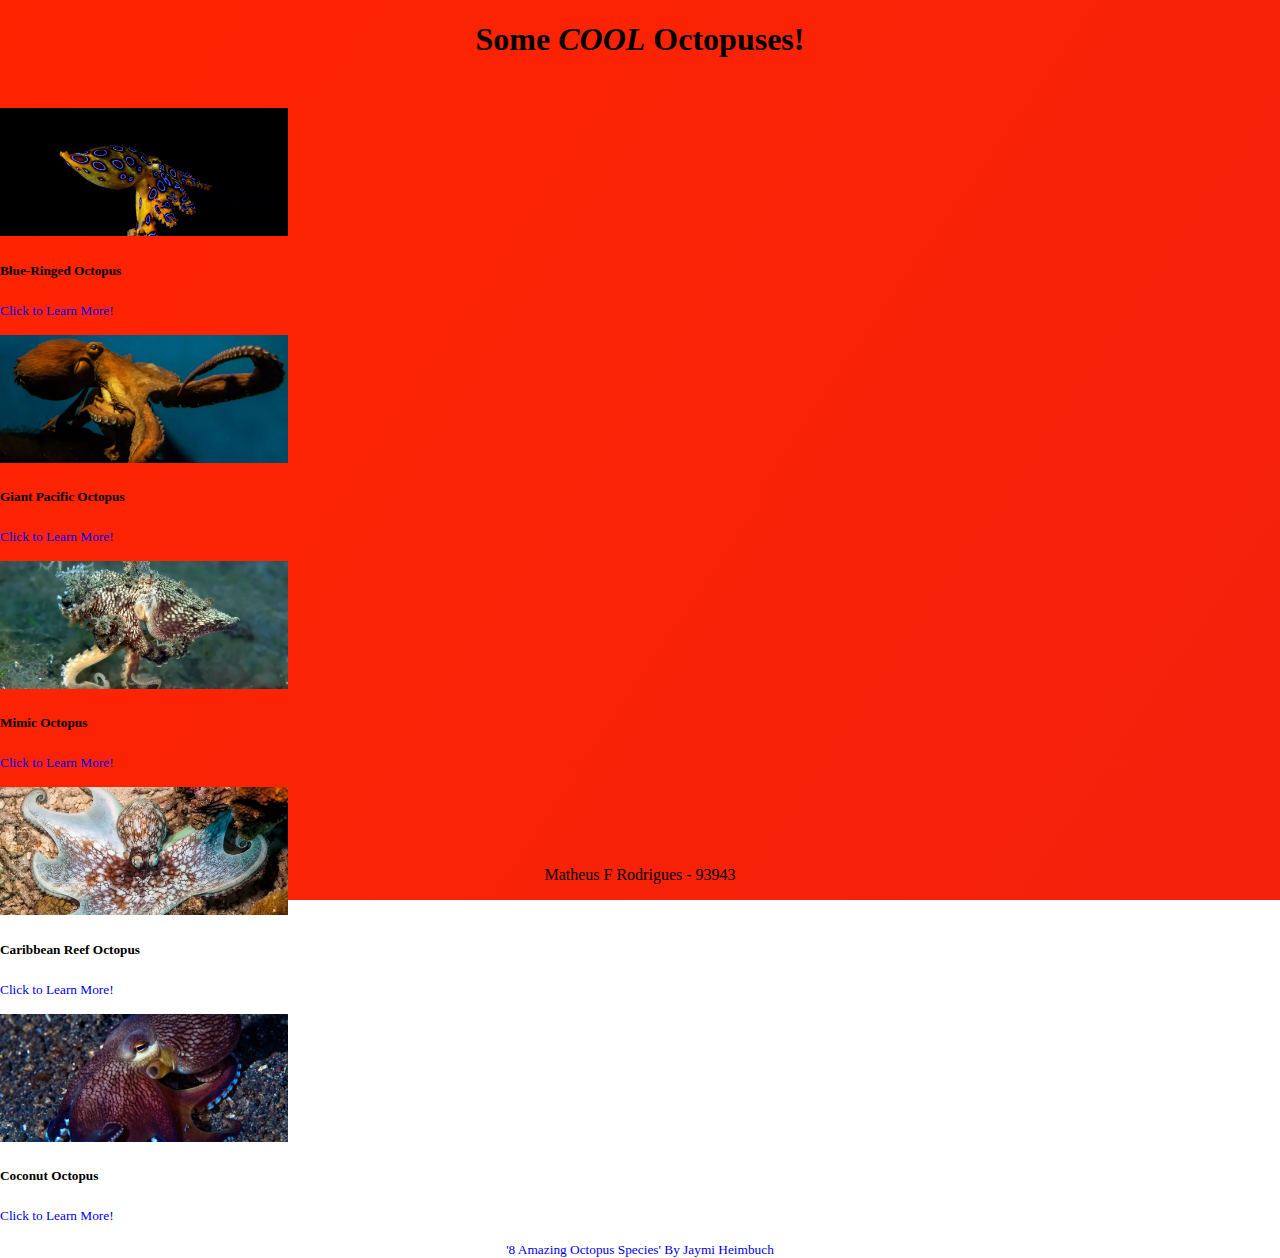
<file: src/view/index.html>
<!DOCTYPE html>
<html>
    <head>
        <title>Programação Web</title>
        <meta charset="UTF-8">
        <link   href="https://cdn.jsdelivr.net/npm/bootstrap@5.0.0-beta1/dist/css/bootstrap.min.css" 
                rel="stylesheet" 
                integrity="sha384-giJF6kkoqNQ00vy+HMDP7azOuL0xtbfIcaT9wjKHr8RbDVddVHyTfAAsrekwKmP1" 
                crossorigin="anonymous">
        
        <link href="../content/css/index.css"  rel="stylesheet" type="text/css"/>

    </head>
    <body>
        <div class="wrapper">
            <h1 class="display-1">Some <strong><em>COOL</em></strong> Octopuses!</h1>
        
        
            <div class="container-fluid">
                <div class="row">
                    <!--
                        CARD 1
                    -->
                    <div class="col-12 col-sm-6 col-md-6 col-lg-4 col-xl-2 offset-xl-1">
                        <div class="card text-center border-secondary mb-3">
                            <img class="card-img-top" src="../content/img/blue-ringed-octopus.webp" alt="Card image cap">
                            <div class="card-body">
                            <h5 class="card-title">Blue-Ringed Octopus</h5>
                            <!-- <p class="card-text">Some quick example text to build on the card title and make up the bulk of the card's content.</p> -->
                            <p class="card-text">
                                <a target="_blank" rel="noopener noreferrer" href="./blue-ringed-octopus.html"><small class="text-muted">Click to Learn More!</small></a>
                            </p>
                            </div>
                        </div>
                    </div>
                    <!--
                        CARD 2
                    -->
                    <div class="col-12 col-sm-6 col-md-6 col-lg-4 col-xl-2">
                        <div class="card text-center border-secondary mb-3">
                            <img class="card-img-top" src="../content/img/giant-pacific-octopus.webp" alt="Card image cap">
                            <div class="card-body">
                            <h5 class="card-title">Giant Pacific Octopus</h5>
                            <!-- <p class="card-text">Some quick example text to build on the card title and make up the bulk of the card's content.</p> -->
                            <!-- <a href="#" class="btn btn-primary">Go somewhere</a> -->
                            <p class="card-text">
                                <a target="_blank" rel="noopener noreferrer" href="./giant-pacific-octopus.html"><small class="text-muted">Click to Learn More!</small></a>
                            </p>
                            </div>
                        </div>
                    </div>
                    <!--
                        CARD 3
                    -->
                    <div class="col-12 col-sm-6 col-md-6 col-lg-4 col-xl-2">
                        <div class="card text-center border-secondary mb-3">
                            <img class="card-img-top" src="../content/img/mimic-octopus.webp" alt="Card image cap">
                            <div class="card-body">
                            <h5 class="card-title">Mimic Octopus</h5>
                            <!-- <p class="card-text">Some quick example text to build on the card title and make up the bulk of the card's content.</p> -->
                            <!-- <a href="#" class="btn btn-primary">Go somewhere</a> -->
                            <p class="card-text">
                                <a target="_blank" rel="noopener noreferrer" href="./mimic-octopus.html"><small class="text-muted">Click to Learn More!</small></a>
                            </p>
                            </div>
                        </div>
                    </div>
                    <!--
                        CARD 4
                    -->
                    <div class="col-12 col-sm-6 col-md-6 col-lg-4 col-xl-2">
                        <div class="card text-center border-secondary mb-3">
                            <img class="card-img-top" src="../content/img/caribbean-reef-octopus.webp" alt="Card image cap">
                            <div class="card-body">
                            <h5 class="card-title">Caribbean Reef Octopus</h5>
                            <!-- <p class="card-text">Some quick example text to build on the card title and make up the bulk of the card's content.</p> -->
                            <!-- <a href="#" class="btn btn-primary">Go somewhere</a> -->
                            <p class="card-text">
                                <a target="_blank" rel="noopener noreferrer" href="./caribbean-reef-octopus.html"><small class="text-muted">Click to Learn More!</small></a>
                            </p>
                            </div>
                        </div>
                    </div>
                    <!--
                        CARD 5
                    -->
                    <div class="col-12 col-sm-6 col-md-6 col-lg-4 col-xl-2">
                        <div class="card text-center border-secondary mb-3">
                            <img class="card-img-top" src="../content/img/coconut-octopus.webp" alt="Card image cap">
                            <div class="card-body">
                            <h5 class="card-title">Coconut Octopus</h5>
                            <!-- <p class="card-text">Some quick example text to build on the card title and make up the bulk of the card's content.</p> -->
                            <!-- <a href="#" class="btn btn-primary">Go somewhere</a> -->
                            <p class="card-text">
                                <a target="_blank" rel="noopener noreferrer" href="./coconut-octopus.html"><small class="text-muted">Click to Learn More!</small></a>
                            </p>
                            </div>
                        </div>
                    </div>
                </div>
            </div>
            <div class="source-footer">
                <a target="_blank" rel="noopener noreferrer" href="https://www.treehugger.com/amazing-octopus-species-4864018">
                    <small class="text-muted">'8 Amazing Octopus Species' By Jaymi Heimbuch</small>
                </a>
            </div>

            <p class="p-footer">Matheus F Rodrigues - 93943</p>	
        </div>
    </body>
</html>
</file>
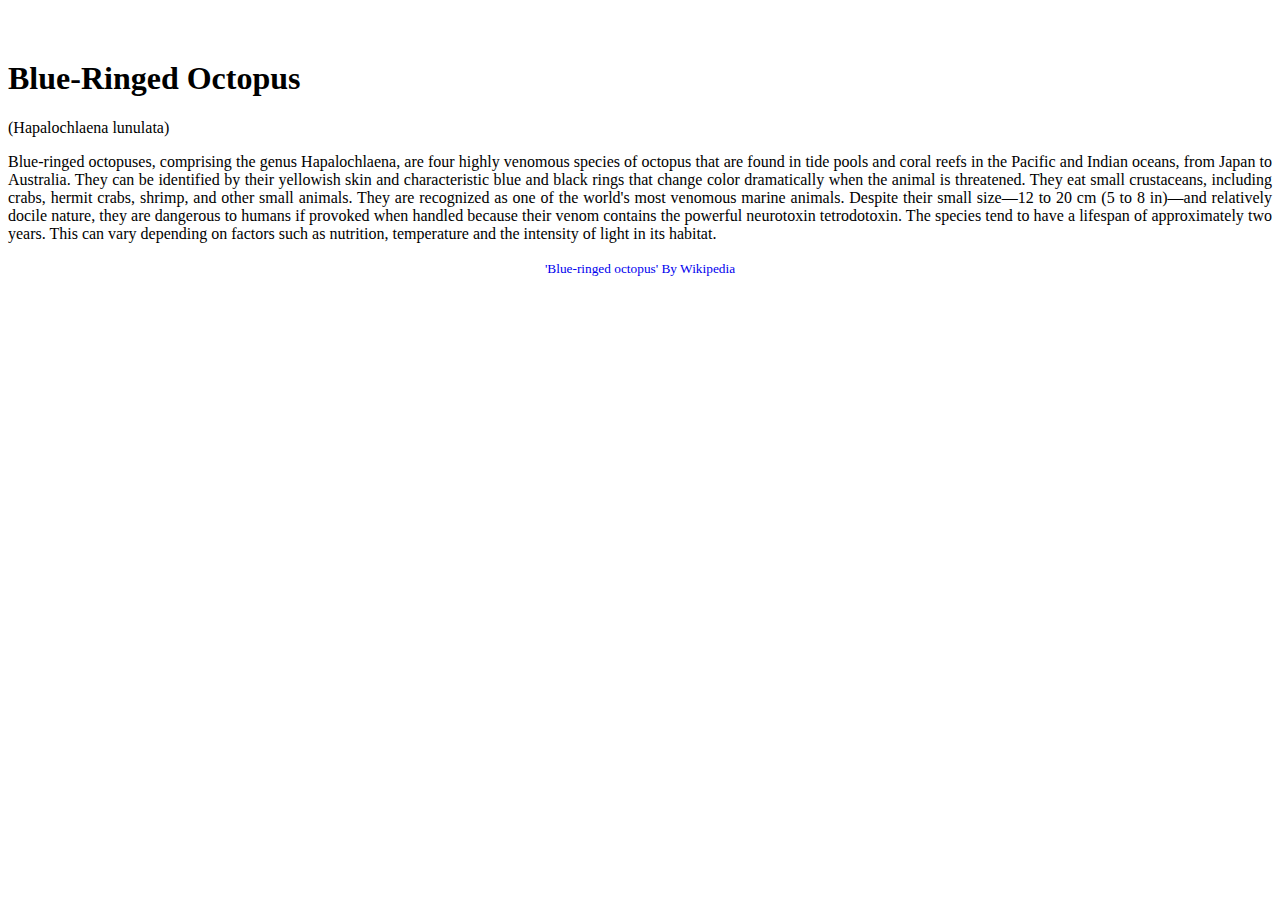
<file: src/view/blue-ringed-octopus.html>
<!DOCTYPE html>
<html>
    <head>
        <title>Blue-Ringed Octopus</title>
        <meta charset="UTF-8">
        <link   href="https://cdn.jsdelivr.net/npm/bootstrap@5.0.0-beta1/dist/css/bootstrap.min.css" 
                rel="stylesheet" 
                integrity="sha384-giJF6kkoqNQ00vy+HMDP7azOuL0xtbfIcaT9wjKHr8RbDVddVHyTfAAsrekwKmP1" 
                crossorigin="anonymous">
        
        <link href="../content/css/index.css"  rel="stylesheet" type="text/css"/>

    </head>
    <body>
        <!-- little hack to give a empty space
            without changing margins -->
        <h5><span>&#8203;</span></h5>
        <div class="container">
            <h1 class="display-4">Blue-Ringed Octopus</h1>
            <p class="lead">
                (Hapalochlaena lunulata)
            </p>

            <p class="p-justified">
                Blue-ringed octopuses, comprising the genus Hapalochlaena, are four highly venomous species of octopus that are found in tide pools and coral reefs in the Pacific and Indian oceans, from Japan to Australia. They can be identified by their yellowish skin and characteristic blue and black rings that change color dramatically when the animal is threatened. They eat small crustaceans, including crabs, hermit crabs, shrimp, and other small animals.

                They are recognized as one of the world's most venomous marine animals. Despite their small size—12 to 20 cm (5 to 8 in)—and relatively docile nature, they are dangerous to humans if provoked when handled because their venom contains the powerful neurotoxin tetrodotoxin.
                
                The species tend to have a lifespan of approximately two years. This can vary depending on factors such as nutrition, temperature and the intensity of light in its habitat. 
            </p>

            <div class="source-footer">
                <a target="_blank" rel="noopener noreferrer" href="https://en.wikipedia.org/wiki/Blue-ringed_octopus">
                    <small class="text-muted">'Blue-ringed octopus' By Wikipedia</small>
                </a>
            </div>
        </div>
  </body>
</html>
</file>
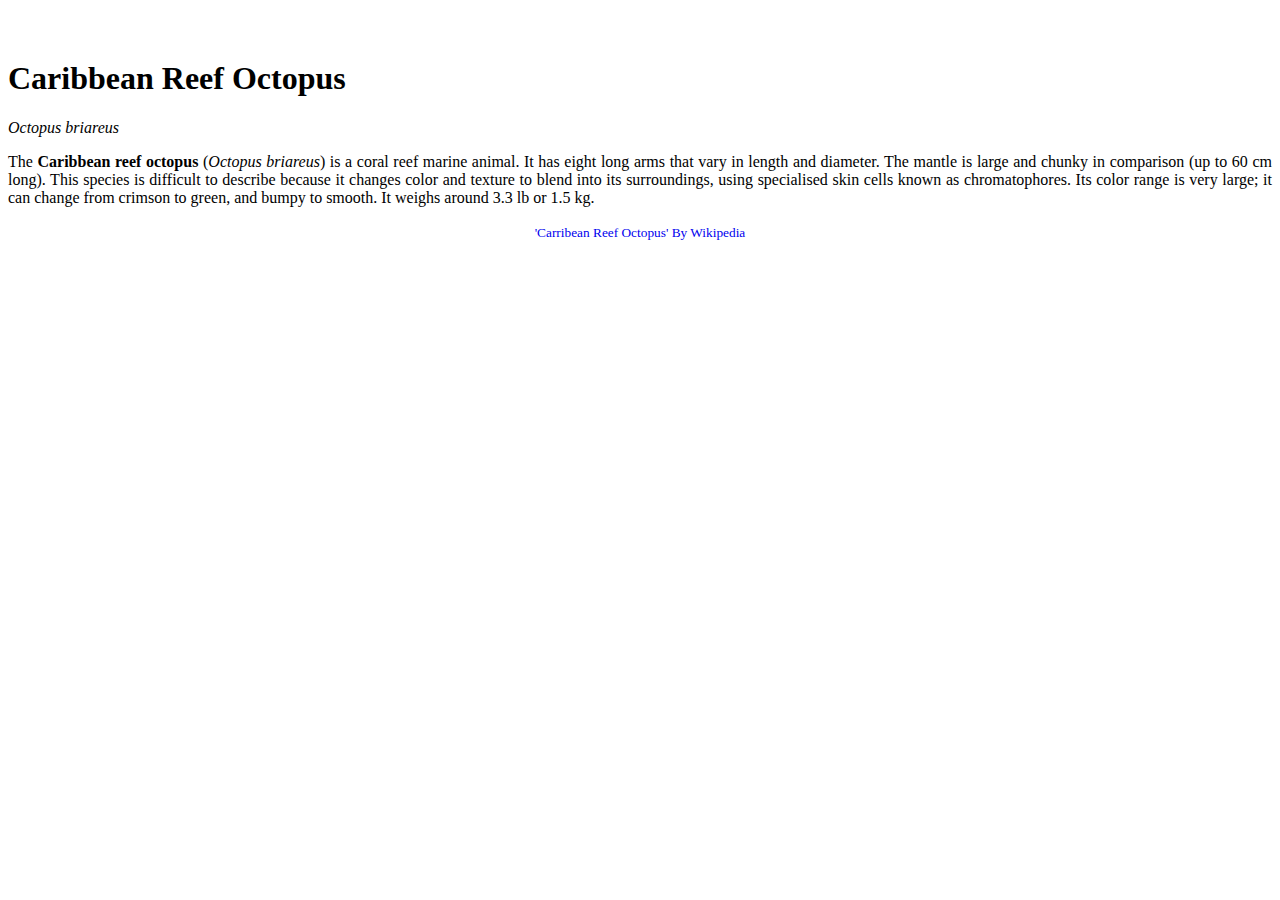
<file: src/view/caribbean-reef-octopus.html>
<!DOCTYPE html>
<html>
    <head>
        <title>Caribbean Reef Octopus</title>
        <meta charset="UTF-8">
        <link   href="https://cdn.jsdelivr.net/npm/bootstrap@5.0.0-beta1/dist/css/bootstrap.min.css" 
                rel="stylesheet" 
                integrity="sha384-giJF6kkoqNQ00vy+HMDP7azOuL0xtbfIcaT9wjKHr8RbDVddVHyTfAAsrekwKmP1" 
                crossorigin="anonymous">
        
        <link href="../content/css/index.css"  rel="stylesheet" type="text/css"/>

    </head>
    <body>
        <!-- little hack to give a empty space
            without changing margins -->
        <h5><span>&#8203;</span></h5>
        <div class="container">
            <h1 class="display-4">Caribbean Reef Octopus</h1>
            <p class="lead">
                <em>Octopus briareus</em>
            </p>

            <p class="p-justified">
                The <strong>Caribbean reef octopus</strong> (<em>Octopus briareus</em>) is a coral reef marine animal. It has eight long arms that vary in length and diameter. The mantle is large and chunky in comparison (up to 60 cm long). This species is difficult to describe because it changes color and texture to blend into its surroundings, using specialised skin cells known as chromatophores. Its color range is very large; it can change from crimson to green, and bumpy to smooth. It weighs around 3.3 lb or 1.5 kg. 
            </p>

            <div class="source-footer">
                <a target="_blank" rel="noopener noreferrer" href="https://en.wikipedia.org/wiki/Caribbean_reef_octopus">
                    <small class="text-muted">'Carribean Reef Octopus' By Wikipedia</small>
                </a>
            </div>
        </div>
  </body>
</html>
</file>
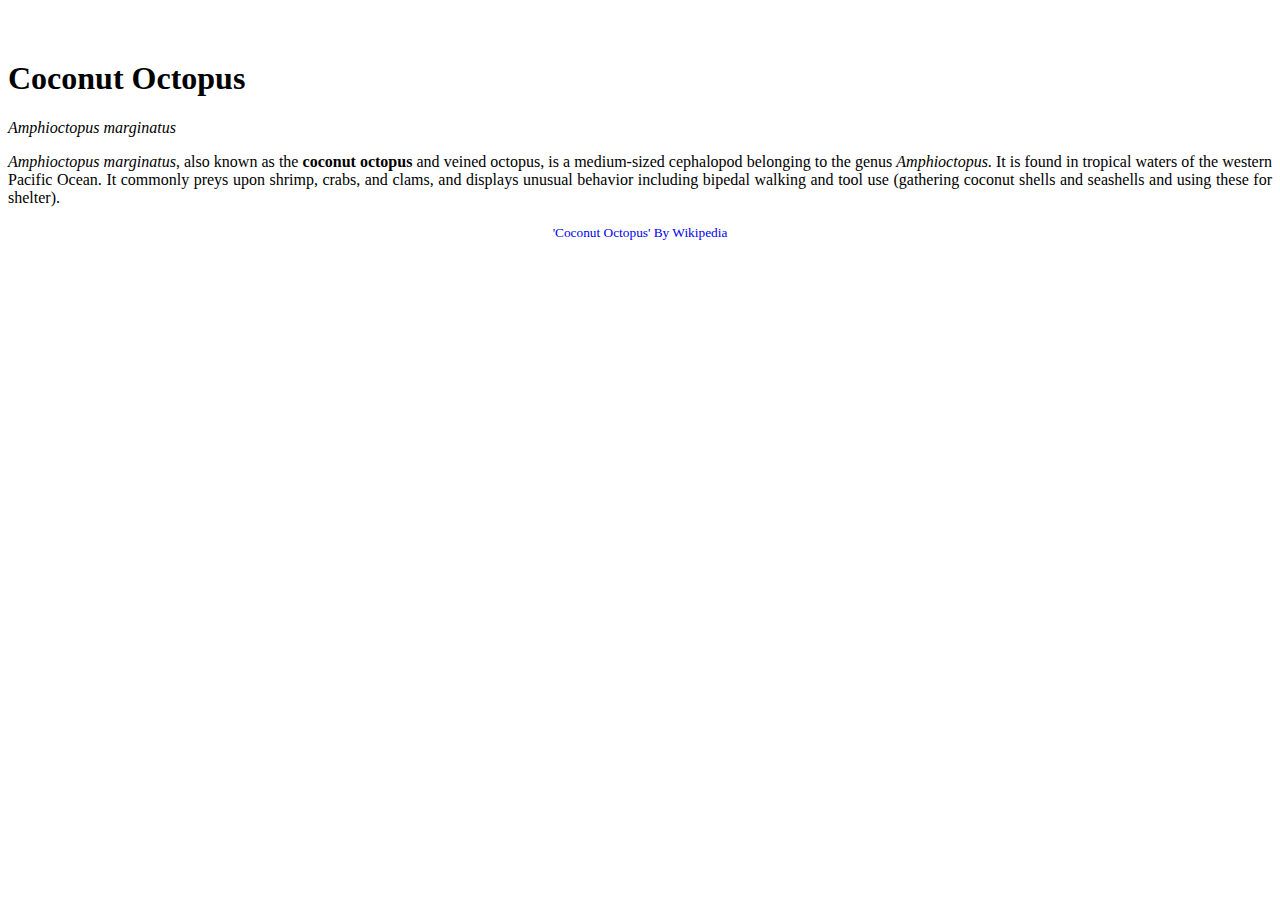
<file: src/view/coconut-octopus.html>
<!DOCTYPE html>
<html>
    <head>
        <title>Coconut Octopus</title>
        <meta charset="UTF-8">
        <link   href="https://cdn.jsdelivr.net/npm/bootstrap@5.0.0-beta1/dist/css/bootstrap.min.css" 
                rel="stylesheet" 
                integrity="sha384-giJF6kkoqNQ00vy+HMDP7azOuL0xtbfIcaT9wjKHr8RbDVddVHyTfAAsrekwKmP1" 
                crossorigin="anonymous">
        
        <link href="../content/css/index.css"  rel="stylesheet" type="text/css"/>

    </head>
    <body>
        <!-- little hack to give a empty space
            without changing margins -->
        <h5><span>&#8203;</span></h5>
        <div class="container">
            <h1 class="display-4">Coconut Octopus</h1>
            <p class="lead">
                <em>Amphioctopus marginatus</em>
            </p>

            <p class="p-justified">
                <em>Amphioctopus marginatus</em>, also known as the <strong>coconut octopus</strong> and veined octopus, is a medium-sized cephalopod belonging to the genus <em>Amphioctopus</em>. It is found in tropical waters of the western Pacific Ocean. It commonly preys upon shrimp, crabs, and clams, and displays unusual behavior including bipedal walking and tool use (gathering coconut shells and seashells and using these for shelter). 
            </p>

            <div class="source-footer">
                <a target="_blank" rel="noopener noreferrer" href="https://en.wikipedia.org/wiki/Amphioctopus_marginatus">
                    <small class="text-muted">'Coconut Octopus' By Wikipedia</small>
                </a>
            </div>
        </div>
  </body>
</html>
</file>
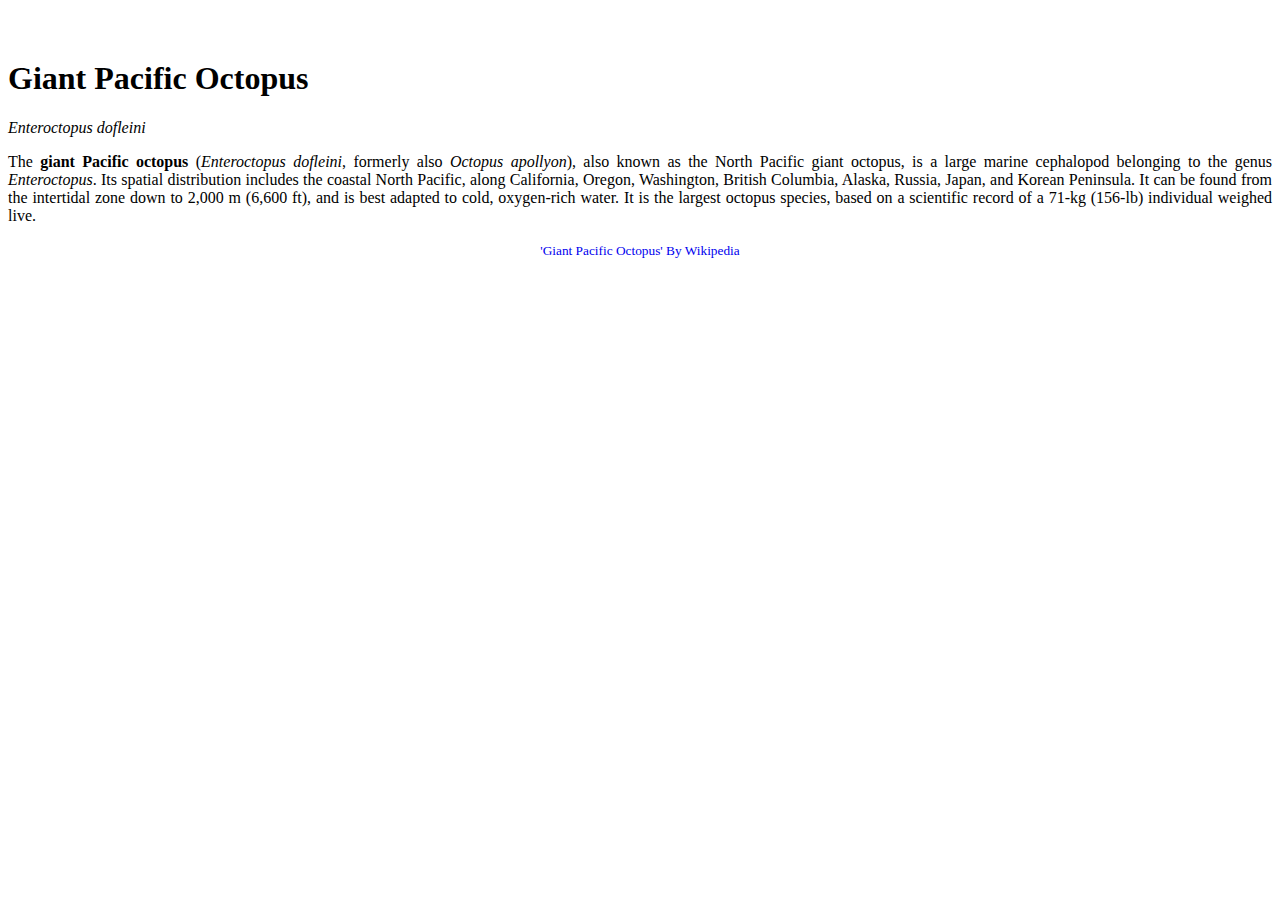
<file: src/view/giant-pacific-octopus.html>
<!DOCTYPE html>
<html>
    <head>
        <title>Giant Pacific Octopus</title>
        <meta charset="UTF-8">
        <link   href="https://cdn.jsdelivr.net/npm/bootstrap@5.0.0-beta1/dist/css/bootstrap.min.css" 
                rel="stylesheet" 
                integrity="sha384-giJF6kkoqNQ00vy+HMDP7azOuL0xtbfIcaT9wjKHr8RbDVddVHyTfAAsrekwKmP1" 
                crossorigin="anonymous">
        
        <link href="../content/css/index.css"  rel="stylesheet" type="text/css"/>

    </head>
    <body>
        <!-- little hack to give a empty space
            without changing margins -->
        <h5><span>&#8203;</span></h5>
        <div class="container">
            <h1 class="display-4">Giant Pacific Octopus</h1>
            <p class="lead">
                <em>Enteroctopus dofleini</em>
            </p>

            <p class="p-justified">
                The <strong>giant Pacific octopus</strong> (<em>Enteroctopus dofleini</em>, formerly also <em>Octopus apollyon</em>), also known as the North Pacific giant octopus, is a large marine cephalopod belonging to the genus <em>Enteroctopus</em>. Its spatial distribution includes the coastal North Pacific, along California, Oregon, Washington, British Columbia, Alaska, Russia, Japan, and Korean Peninsula. It can be found from the intertidal zone down to 2,000 m (6,600 ft), and is best adapted to cold, oxygen-rich water.
                
                It is the largest octopus species, based on a scientific record of a 71-kg (156-lb) individual weighed live.
            </p>

            <div class="source-footer">
                <a target="_blank" rel="noopener noreferrer" href="https://en.wikipedia.org/wiki/Giant_Pacific_octopus">
                    <small class="text-muted">'Giant Pacific Octopus' By Wikipedia</small>
                </a>
            </div>
        </div>
  </body>
</html>
</file>
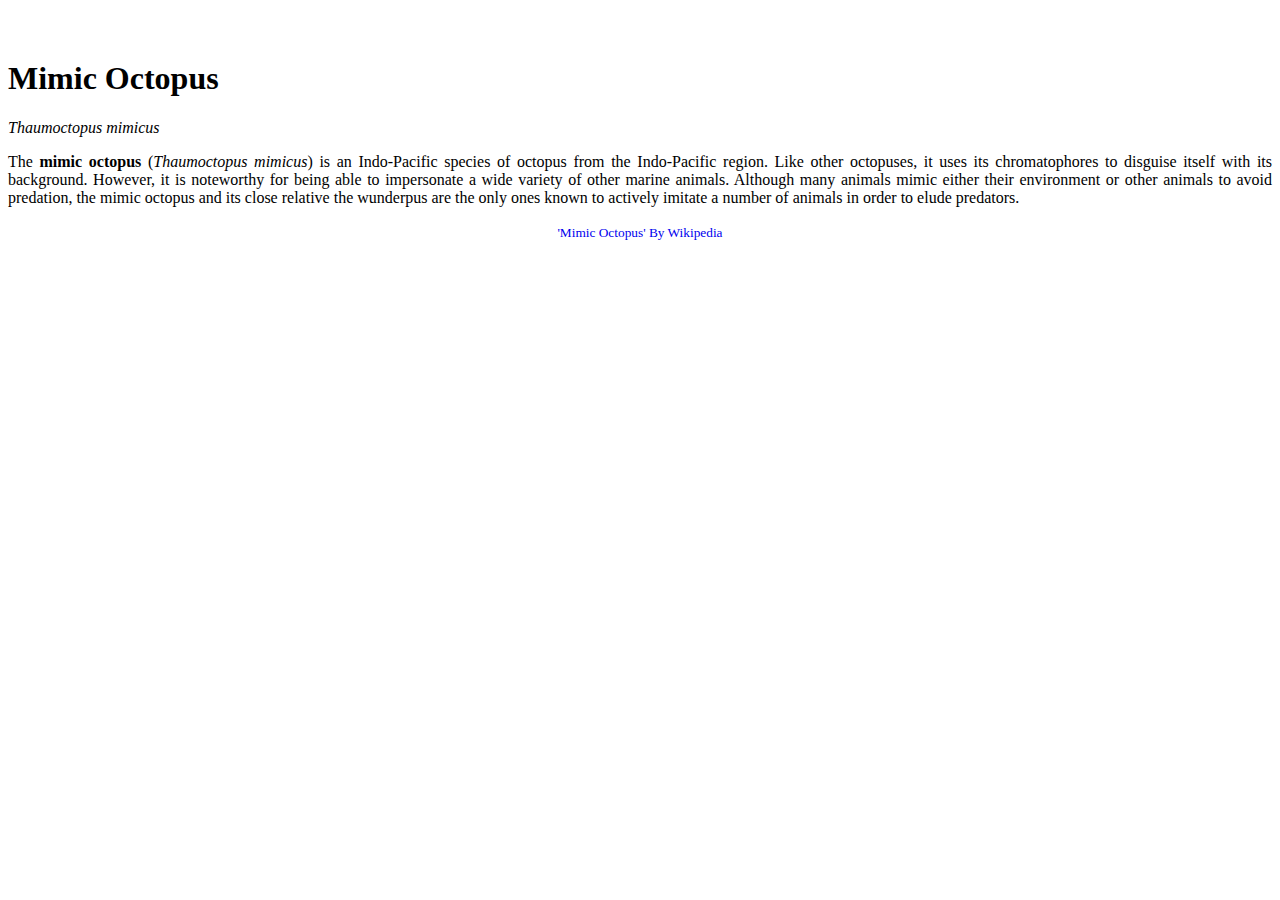
<file: src/view/mimic-octopus.html>
<!DOCTYPE html>
<html>
    <head>
        <title>Mimic Octopus</title>
        <meta charset="UTF-8">
        <link   href="https://cdn.jsdelivr.net/npm/bootstrap@5.0.0-beta1/dist/css/bootstrap.min.css" 
                rel="stylesheet" 
                integrity="sha384-giJF6kkoqNQ00vy+HMDP7azOuL0xtbfIcaT9wjKHr8RbDVddVHyTfAAsrekwKmP1" 
                crossorigin="anonymous">
        
        <link href="../content/css/index.css"  rel="stylesheet" type="text/css"/>

    </head>
    <body>
        <!-- little hack to give a empty space
            without changing margins -->
        <h5><span>&#8203;</span></h5>
        <div class="container">
            <h1 class="display-4">Mimic Octopus</h1>
            <p class="lead">
                <em>Thaumoctopus mimicus</em>
            </p>

            <p class="p-justified">
                The <strong>mimic octopus</strong> (<em>Thaumoctopus mimicus</em>) is an Indo-Pacific species of octopus from the Indo-Pacific region. Like other octopuses, it uses its chromatophores to disguise itself with its background. However, it is noteworthy for being able to impersonate a wide variety of other marine animals. Although many animals mimic either their environment or other animals to avoid predation, the mimic octopus and its close relative the wunderpus are the only ones known to actively imitate a number of animals in order to elude predators.
            </p>

            <div class="source-footer">
                <a target="_blank" rel="noopener noreferrer" href="https://en.wikipedia.org/wiki/Mimic_octopus">
                    <small class="text-muted">'Mimic Octopus' By Wikipedia</small>
                </a>
            </div>
        </div>
  </body>
</html>
</file>
<file: src/content/css/index.css>
.p-footer {
    position: absolute; 
    bottom: 0; 
    left: 0; 
    width: 100%; 
    text-align: center;
}

.source-footer {
    text-align: center;
    
}

.source-footer a{
    text-decoration: none;
}

.card-img-top {
    width: 100%;
    height: 10vw;
    object-fit: cover;
}

.card {
    width: 18rem;
}

.card a {
    text-decoration: none;
}

.display-1 {
    text-align: center;
    margin-bottom: 50px;
}

.p-justified{
    text-align: justify;
    text-justify: inter-word;
}


/*
    cool RGB effect
    credits to Milan Nohejl
    https://codepen.io/nohoid/pen/kIfto
*/
.wrapper { 
    height: 100%;
    width: 100%;
    left:0;
    right: 0;
    top: 0;
    bottom: 0;
    position: absolute;
  background: linear-gradient(124deg, #ff2400, #e81d1d, #e8b71d, #e3e81d, #1de840, #1ddde8, #2b1de8, #dd00f3, #dd00f3);
  background-size: 1800% 1800%;
  
  -webkit-animation: rainbow 18s ease infinite;
  -z-animation: rainbow 18s ease infinite;
  -o-animation: rainbow 18s ease infinite;
    animation: rainbow 18s ease infinite;}
  
  @-webkit-keyframes rainbow {
      0%{background-position:0% 82%}
      50%{background-position:100% 19%}
      100%{background-position:0% 82%}
  }
  @-moz-keyframes rainbow {
      0%{background-position:0% 82%}
      50%{background-position:100% 19%}
      100%{background-position:0% 82%}
  }
  @-o-keyframes rainbow {
      0%{background-position:0% 82%}
      50%{background-position:100% 19%}
      100%{background-position:0% 82%}
  }
  @keyframes rainbow { 
      0%{background-position:0% 82%}
      50%{background-position:100% 19%}
      100%{background-position:0% 82%}
  }
</file>
